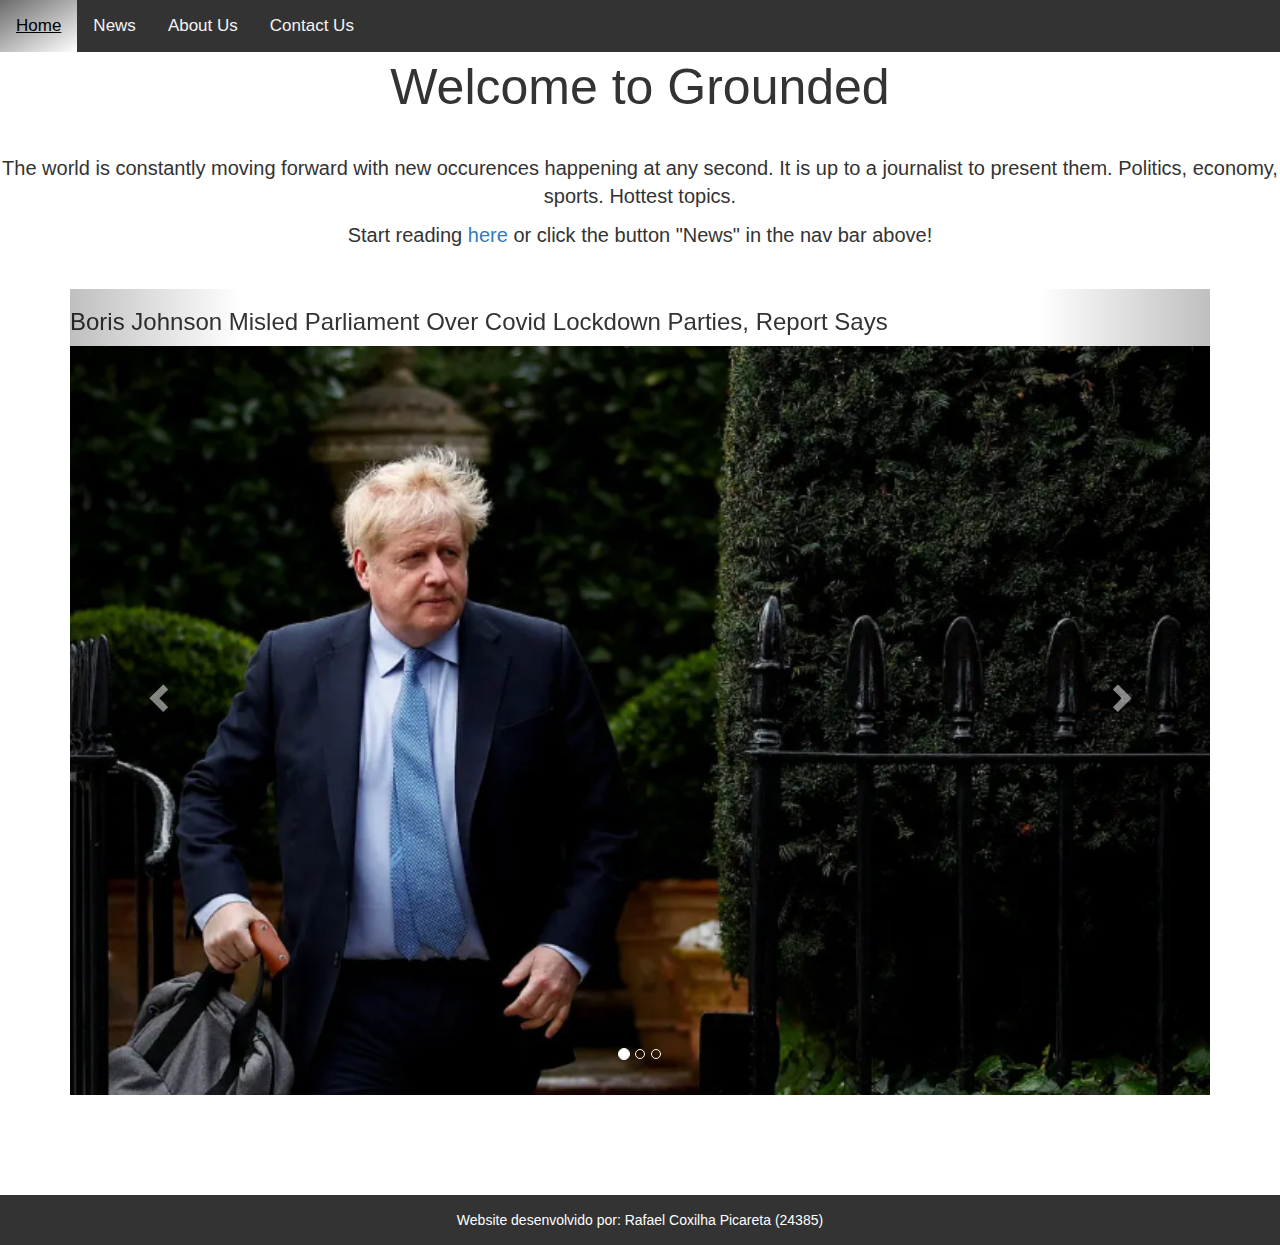
<file: TW_Projeto_24385/index.html>
<!DOCTYPE html>
<html lang="en">

<head>
  <meta charset="UTF-8">
  <meta http-equiv="X-UA-Compatible" content="IE=edge">
  <meta name="viewport" content="width=device-width, initial-scale=1.0">
  <link rel="stylesheet" href="estilos.css">
  <link href="https://cdn.jsdelivr.net/npm/bootstrap@5.0.2/dist/css/bootstrap.min.css" rel="stylesheet"
    integrity="sha384-EVSTQN3/azprG1Anm3QDgpJLIm9Nao0Yz1ztcQTwFspd3yD65VohhpuuCOmLASjC" crossorigin="anonymous">
  <link rel="stylesheet" href="https://maxcdn.bootstrapcdn.com/bootstrap/3.4.1/css/bootstrap.min.css">

  <script src="https://cdn.jsdelivr.net/npm/bootstrap@5.2.3/dist/js/bootstrap.bundle.min.js"></script>

  <title>Grounded</title>
</head>

<body class="project">
  <div class="nav">
    <a class="main" href="index.html">Home</a>
    <a class="news" href="news.html">News</a>
    <a class="about" href="about.html">About Us</a>
    <a class="contact" href="contact.html">Contact Us</a>
  </div>

  <div class="index-jumbo">
    <div class="mt-4 p-5 bg-dark text-white rounded">
      <p class="p1">Welcome to Grounded</p>
      <p class="p2">The world is constantly moving forward with new occurences happening at any second. It is up to a
        journalist to
        present them.
        Politics, economy, sports. Hottest topics.</p>
      <p>Start reading <a href="news.html">here</a> or click the button "News" in the nav bar above!</p>
    </div>
  </div>

  <br>
  <div class="container">
    <div id="myCarousel" class="carousel slide" data-ride="carousel">

      <ol class="carousel-indicators">
        <li data-target="#myCarousel" data-slide-to="0" class="active"></li>
        <li data-target="#myCarousel" data-slide-to="1"></li>
        <li data-target="#myCarousel" data-slide-to="2"></li>
      </ol>

      <div class="carousel-inner">
        <div class="item active">
          <h3>Boris Johnson Misled Parliament Over Covid Lockdown Parties, Report Says</h3>
          <img src="imagens/latest-news.png" alt="Boris Johnson" style="width:100%;">
        </div>

        <div class="item">
          <h3>Pope Francis To Be Discharged From Hospital On Friday</h3>
          <img src="imagens/latest-news2.png" alt="Papa Francis" style="width:100%;">
        </div>


      </div>

      <a class="left carousel-control" href="#myCarousel" data-slide="prev">
        <span class="glyphicon glyphicon-chevron-left"></span>
        <span class="sr-only">Previous</span>
      </a>
      <a class="right carousel-control" href="#myCarousel" data-slide="next">
        <span class="glyphicon glyphicon-chevron-right"></span>
        <span class="sr-only">Next</span>
      </a>
    </div>
  </div>

  <div class="rights-reserved">
    <p id="copyright"></p>
    <p>Website desenvolvido por: Rafael Coxilha Picareta (24385)</p>
  </div>
  
  <script src="codigo/codigo.js"></script>
  <script src="https://ajax.googleapis.com/ajax/libs/jquery/3.6.4/jquery.min.js"></script>
  <script src="https://maxcdn.bootstrapcdn.com/bootstrap/3.4.1/js/bootstrap.min.js"></script>
</body>

</html>
</file>
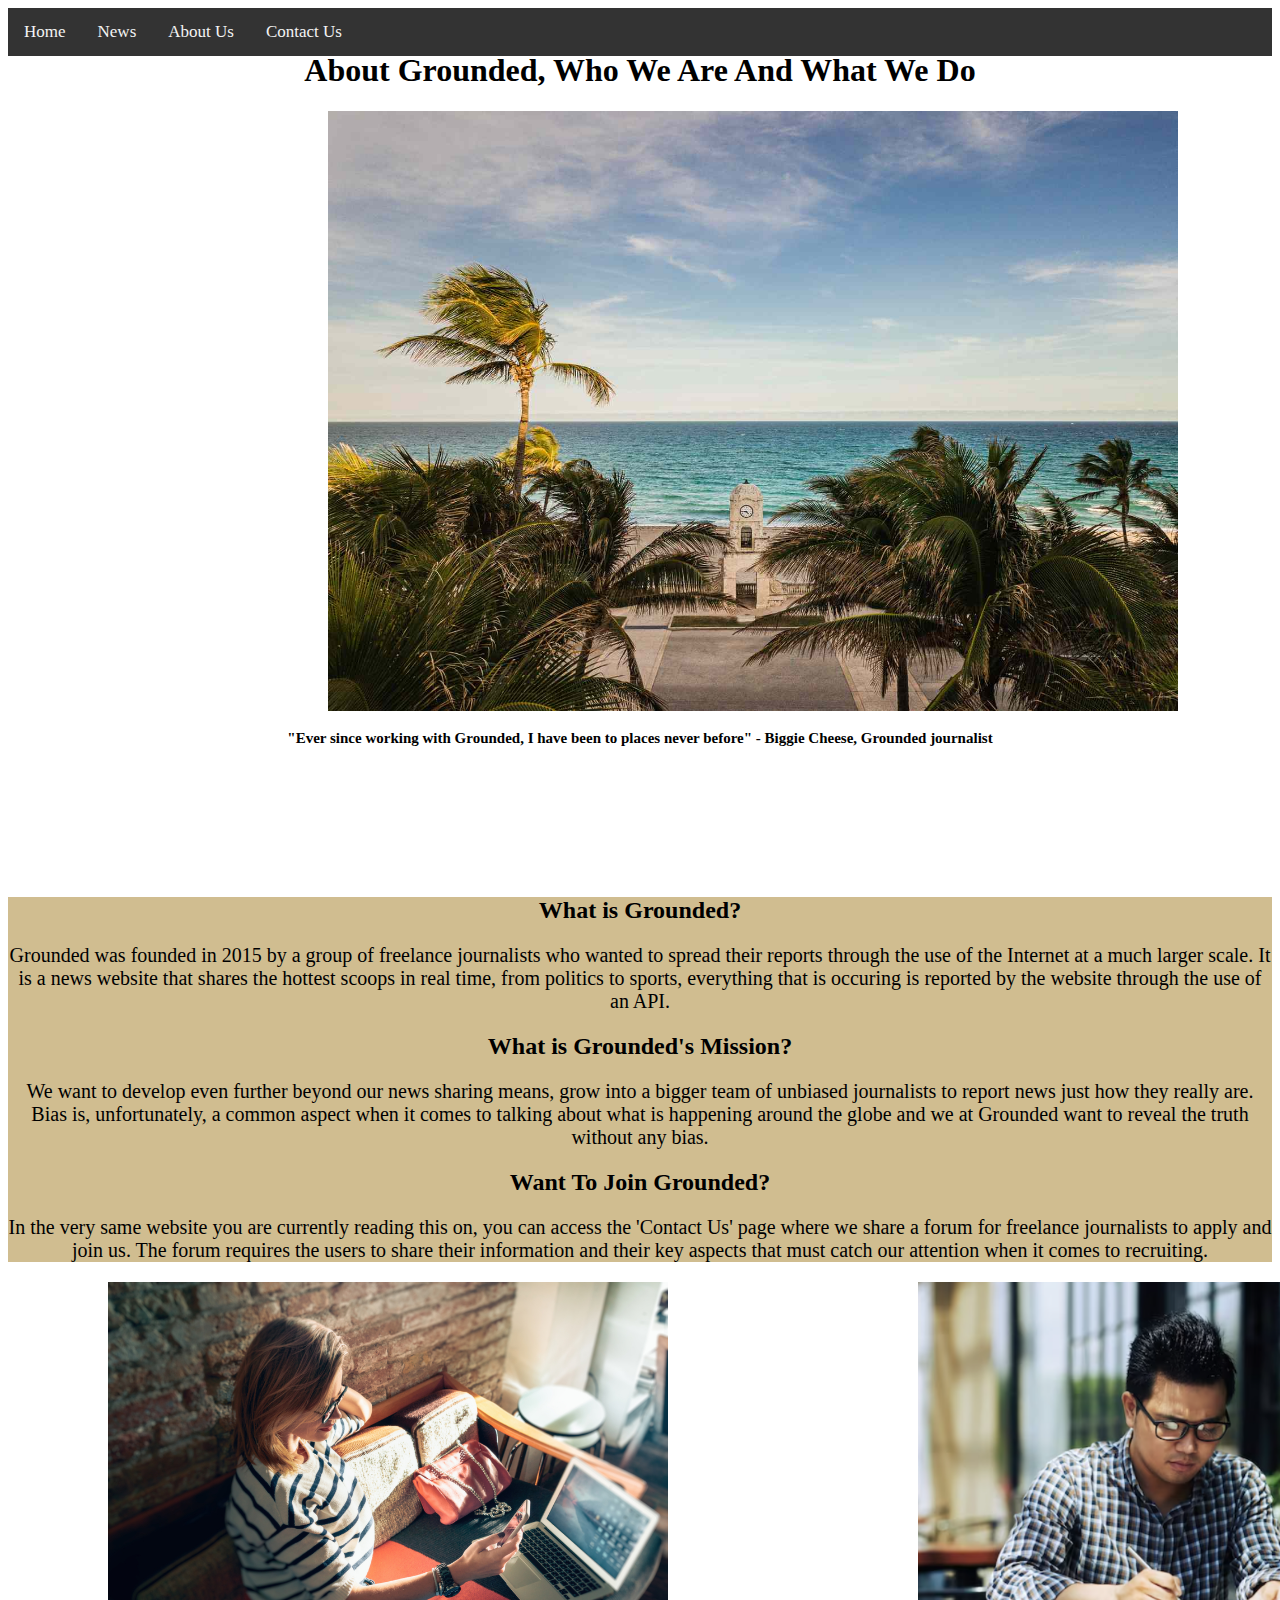
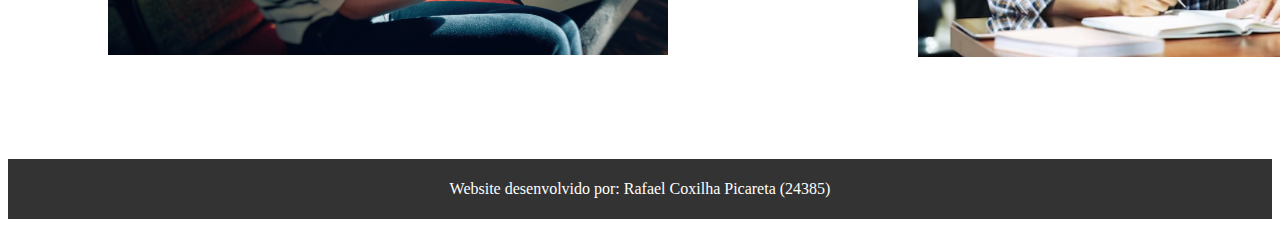
<file: TW_Projeto_24385/about.html>
<!DOCTYPE html>
<html lang="en">

<head>
    <meta charset="UTF-8">
    <meta name="viewport" content="width=device-width, initial-scale=1.0">
    <link rel="stylesheet" href="estilos.css">
    <link href="https://cdn.jsdelivr.net/npm/bootstrap@5.0.2/dist/css/bootstrap.min.css" rel="stylesheet"
        integrity="sha384-EVSTQN3/azprG1Anm3QDgpJLIm9Nao0Yz1ztcQTwFspd3yD65VohhpuuCOmLASjC" crossorigin="anonymous" >
    <title>About Us</title>
</head>

<body>
    <div class="nav">
        <a class="main" href="index.html">Home</a>
        <a class="news" href="news.html">News</a>
        <a class="about" href="about.html">About Us</a>
        <a class="contact" href="contact.html">Contact Us</a>
    </div>

    <div class="about-jumbo">
        <div class="mt-4 p-5 bg-dark text-white rounded">
            <h1>About Grounded, Who We Are And What We Do</h1>
        </div>
    </div>

    <div class="intro-img">
        <img class="palm-beach" src="imagens/palmbeach.jpg" alt="">
        <p class="quote">"Ever since working with Grounded, I have been to places never before" - Biggie Cheese, Grounded
            journalist</p>
    </div>

    <div class="info">
        <h2>What is Grounded?</h2>
        <p class="about-p1">Grounded was founded in 2015 by a group of freelance journalists who wanted to spread their reports through the
            use of the Internet at a much larger scale. It is a news website that shares the hottest scoops in real time, 
            from politics to sports, everything that is occuring is reported by the website through the use of an API.
        </p>
        <h2>What is Grounded's Mission?</h2>
        <p class="about-p2">
            We want to develop even further beyond our news sharing means, grow into a bigger team of unbiased
            journalists to report news
            just how they really are. Bias is, unfortunately, a common aspect when it comes to talking about what is
            happening around
            the globe and we at Grounded want to reveal the truth without any bias.
        </p>
        <h2>Want To Join Grounded?</h2>
        <p class="about-p3">
            In the very same website you are currently reading this on, you can access the 'Contact Us' page where we
            share a forum for
            freelance journalists to apply and join us. The forum requires the users to share their information and
            their key aspects that
            must catch our attention when it comes to recruiting.
        </p>
    </div>

    <div>
        <img class="freelance" src="imagens/freelance.jpg" alt="Freelance Journalist">
        <img class="freelance2" src="imagens/freelance2.png" alt="Freelance">
        <p class="about-p4"></p>
    </div>

    <div class="rights-reserved">
        <p id="copyright"></p>
        <p>Website desenvolvido por: Rafael Coxilha Picareta (24385)</p>
    </div>
    <script src="codigo/codigo.js"></script>
</body>

</html>
</file>
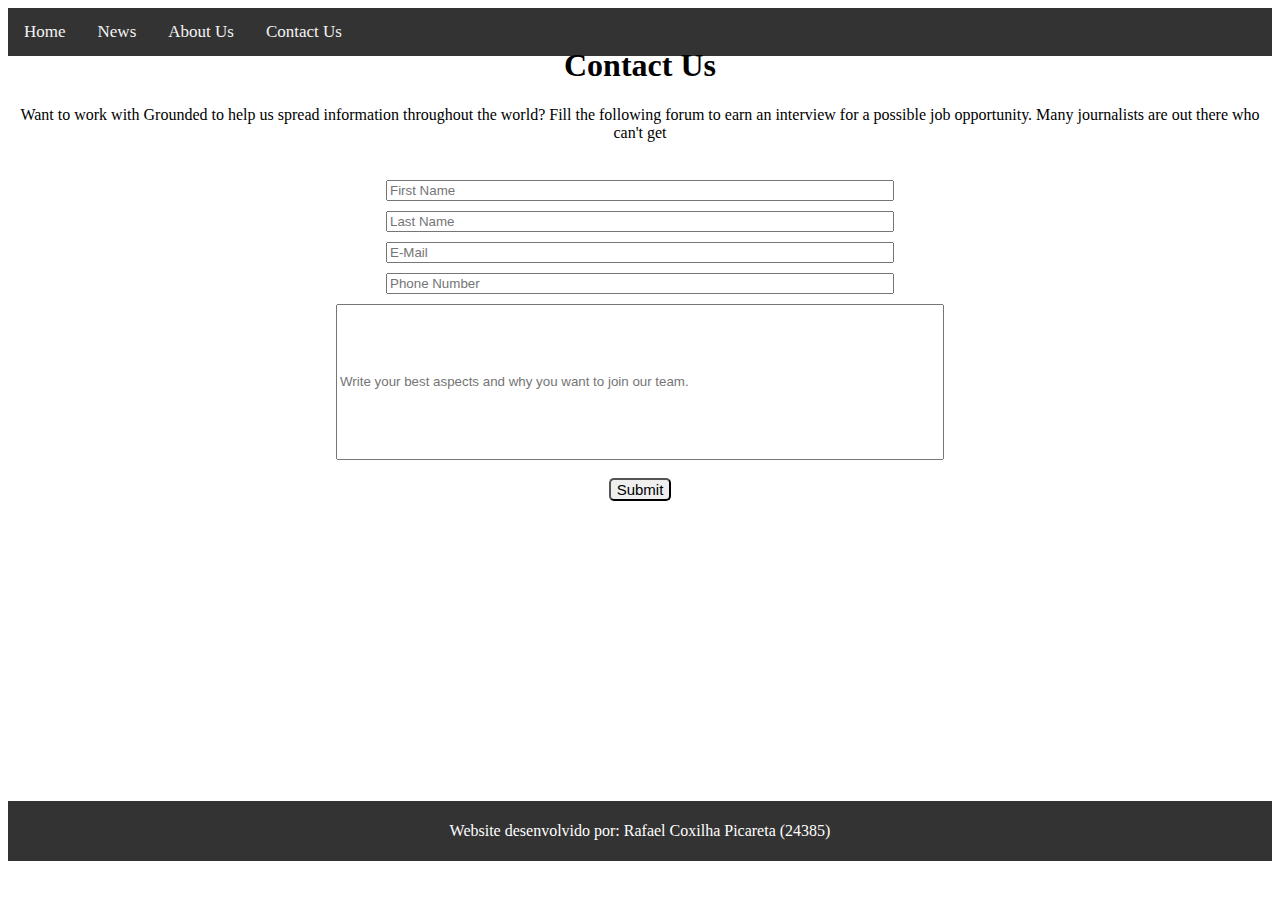
<file: TW_Projeto_24385/contact.html>
<!DOCTYPE html>
<html lang="en">

<head>
    <meta charset="UTF-8">
    <meta name="viewport" content="width=device-width, initial-scale=1.0">
    <link rel="stylesheet" href="estilos.css">
    <link href="https://cdn.jsdelivr.net/npm/bootstrap@5.0.2/dist/css/bootstrap.min.css" rel="stylesheet"
        integrity="sha384-EVSTQN3/azprG1Anm3QDgpJLIm9Nao0Yz1ztcQTwFspd3yD65VohhpuuCOmLASjC" crossorigin="anonymous" >

    <script src="https://cdn.jsdelivr.net/npm/bootstrap@5.2.3/dist/js/bootstrap.bundle.min.js"></script>
    <title>Login</title>
</head>

<body>
    <div class="nav">
        <a class="main" href="index.html">Home</a>
        <a class="news" href="news.html">News</a>
        <a class="about" href="about.html">About Us</a>
        <a class="contact" href="contact.html">Contact Us</a>
    </div>

    <div class="jumbotron">
        <div class="mt-4 p-5 bg-dark text-white rounded">
            <h1 class="contact-header">Contact Us</h1>
            <p>Want to work with Grounded to help us spread information throughout the world? Fill the following forum
                to earn an interview for a possible
                job opportunity. Many journalists are out there who can't get
            </p>
        </div>
    </div>

    <div class="forum">
        <br>
        <form class="informacao" action="#">
            <input class="first-name" type="text" placeholder="First Name" required>
            <br>
            <input class="last-name" type="text" placeholder="Last Name" required>
            <br>
            <input class="e-mail" type="text" placeholder="E-Mail" required>
            <br>
            <input class="phone-number" type="text" placeholder="Phone Number" required>
            <br>
            <input class="message" type="text" placeholder="Write your best aspects and why you want to join our team.">
            <br>
            <br>
            <button class="submit-button"
                onclick="alert('Thank you for your application! We will be in touch momentarily.')">Submit</button>
        </form>
    </div>
    <div class="rights-reserved">
        <p id="copyright"></p>
        <p>Website desenvolvido por: Rafael Coxilha Picareta (24385)</p>
    </div>
    <script src="codigo/codigo.js"></script>
</body>

</html>
</file>
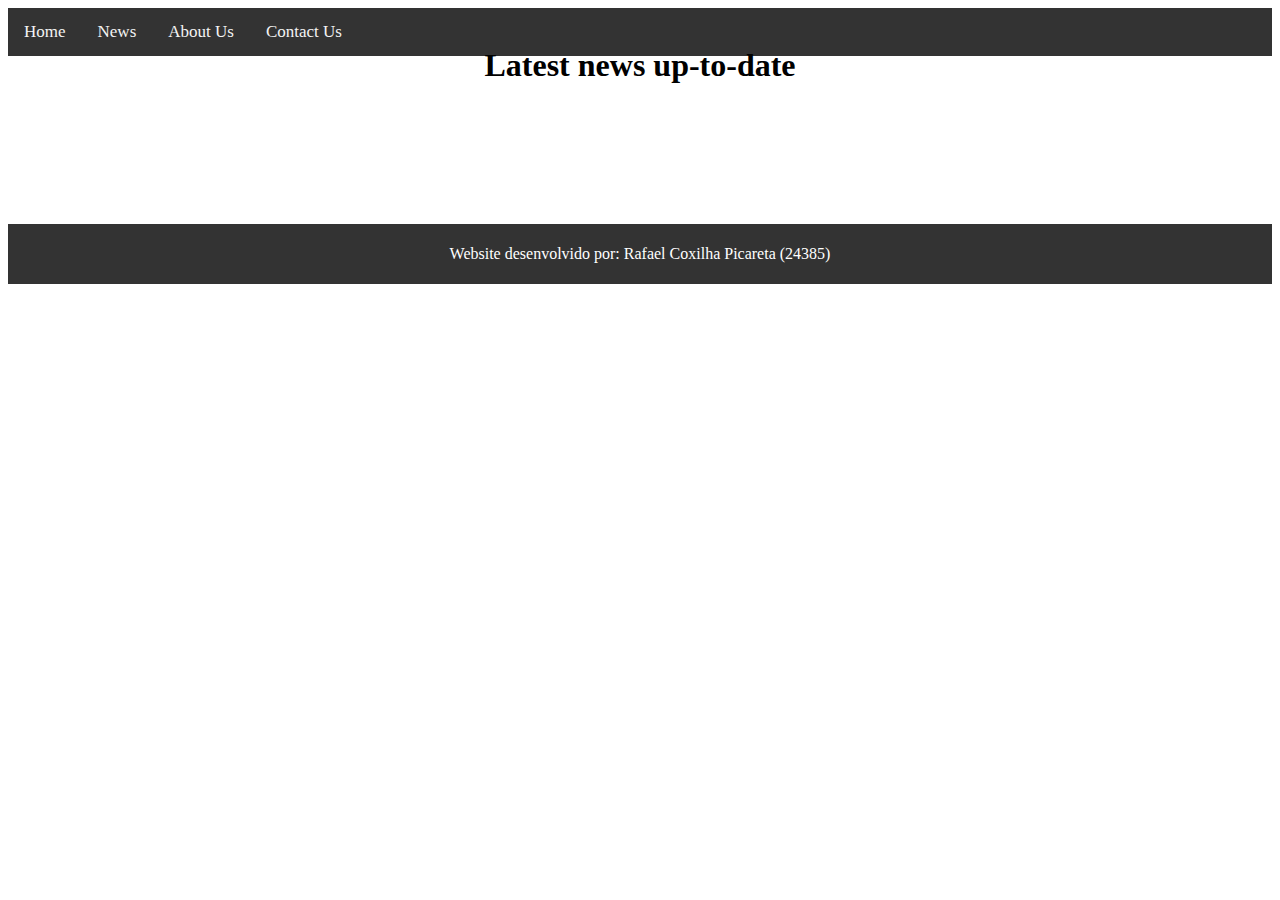
<file: TW_Projeto_24385/news.html>
<!DOCTYPE html>
<html lang="pt">

<head>
    <meta charset="UTF-8">
    <meta http-equiv="X-UA-Compatible" content="IE=edge">
    <meta name="viewport" content="width=device-width, initial-scale=1.0">
    <link rel="stylesheet" href="estilos.css">
    <link href="https://cdn.jsdelivr.net/npm/bootstrap@5.0.2/dist/css/bootstrap.min.css" rel="stylesheet"
        integrity="sha384-EVSTQN3/azprG1Anm3QDgpJLIm9Nao0Yz1ztcQTwFspd3yD65VohhpuuCOmLASjC" crossorigin="anonymous" >
    <title>News</title>
</head>

<body>
    <div class="nav">
        <a class="main" href="index.html">Home</a>
        <a class="news" href="news.html">News</a>
        <a class="about" href="about.html">About Us</a>
        <a class="contact" href="contact.html">Contact Us</a>
    </div>

    <div class="jumbotron">
        <div class="mt-4 p-5 bg-dark text-white rounded">
            <h1 class="header">Latest news up-to-date</h1>
            <br>
        </div>
    </div>

    <div id="output"></div>
    <script src="codigo/codigo.js"></script>

    <div class="rights-reserved">
        <p id="copyright"></p>
        <p>Website desenvolvido por: Rafael Coxilha Picareta (24385)</p>
    </div>
    <script src="codigo/codigo.js"></script>
</body>

</html>
</file>
<file: TW_Projeto_24385/estilos.css>
/* Nav Bar */
.nav{
    background-color: #333;
    overflow: hidden;
}

.nav a{
    float: left;
    color: #f3f3f3;
    text-align: center;
    padding: 14px 16px;
    text-decoration: none;
    font-size: 17px;
}

.nav a:hover{
    background-image: linear-gradient(150deg,rgb(108, 107, 107), white);
    color: black;
}

.nav a.active{
    background-color: #3f3604;
    color: white;
}

 /* Index Header */
.index-jumbo{
    text-align: center;
    margin-bottom: 20px;
    margin-top: -20px;
    font-size: 20px;
}

.p1{
    text-align: center;
    padding: 20px;
    font-size: 50px;
    font-family: sans-serif;
}

/* Fade In Animation */
@keyframes fadein{
    from {opacity: 0;}
    to {opacity: 1;}
}

/* Footer */
.footer{
    background-color: #333;
    position: relative;
    clear: both;
    padding: 0px 10px 10px 10px;
    bottom: 0;
    width: 100%;
    color: white;
    text-align: center;
    animation: fadein 3s;
}

/* Copyright elements in footer */
.rights-reserved{
    text-align: center;
    padding: 5px;
    margin-top: 100px;
    background-color: #333;
    color: white;
}

/* News API Card */
.card{
    animation: fadein 3s;
}

/* News Abstract Font Size */
.card-text{
    font-size: 25px;
}


/* Contact Forum Submit Button */
.submit-button{
    border-radius: 5px;
    font-size: 15px
}

/* Bootstrap Jumbotron (Contact) */
.jumbotron{
    text-align: center;
    margin-bottom: 20px;
    margin-top: -30px;
}

/* Contact Forum */
.forum{
    align-items: center;
    text-align: center;
    padding-bottom: 200px;
}

.first-name, .last-name, .e-mail, .phone-number{
    margin-bottom: 10px;
    width: 500px;
}

.message{
    width: 600px;
    height: 150px;
}

/* About Us */
.palm-beach{
    width: 850px;
    height: 600px;
    margin-left: 320px;
}

.quote{
    text-align: center;
    font-weight: bold;
    font-size: 15px;
    margin-bottom: 150px;
}

.about-jumbo{
    text-align: center;
    margin-top: -25px;
}

.info{
    text-align: center;
    background-color: #D0BD90;
}

.about-p1, .about-p2, .about-p3{
    font-size: 20px;
}

.freelance{
    width: 560px;
    margin-left: 100px;
}

.freelance2{
    width: 500px;
    position: absolute;
    margin-left: 250px;
}
</file>
